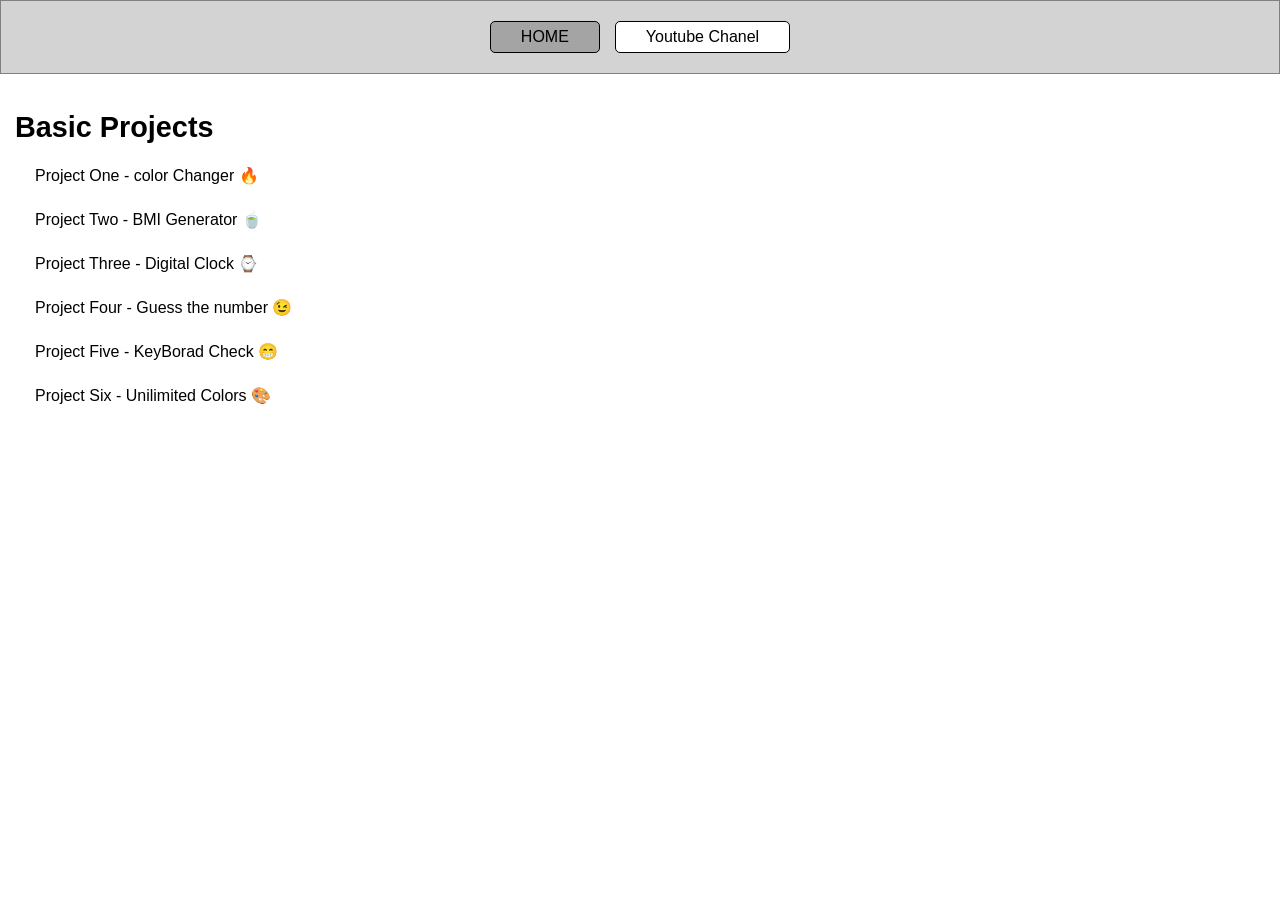
<file: index.html>
<!doctype html>
<html lang="en">
  <head>
    <meta charset="UTF-8" />
    <meta name="viewport" content="width=device-width, initial-scale=1.0" />
    <title>PROJECT HOME</title>
    <link rel="stylesheet" href="./index.css" />
    <link rel="icon" href="#" />
  </head>

  <body>
    <div class="header">
      <a href="./index.html">HOME</a>
      <a href="./yt/index.html">Youtube Chanel</a>
    </div>
    <div class="heading">
      <h1>Basic Projects</h1>
    </div>
    <div class="all-projects">
      <a href="./project-1/">Project One - color Changer 🔥</a>
      <a href="./project-2/">Project Two - BMI Generator 🍵</a>
      <a href="./project-3/">Project Three - Digital Clock ⌚</a>
      <a href="./project-4/">Project Four - Guess the number 😉</a>
      <a href="./project-5/">Project Five - KeyBorad Check 😁</a>
      <a href="./project-6/">Project Six - Unilimited Colors 🎨</a>
    </div>
  </body>
</html>
</file>
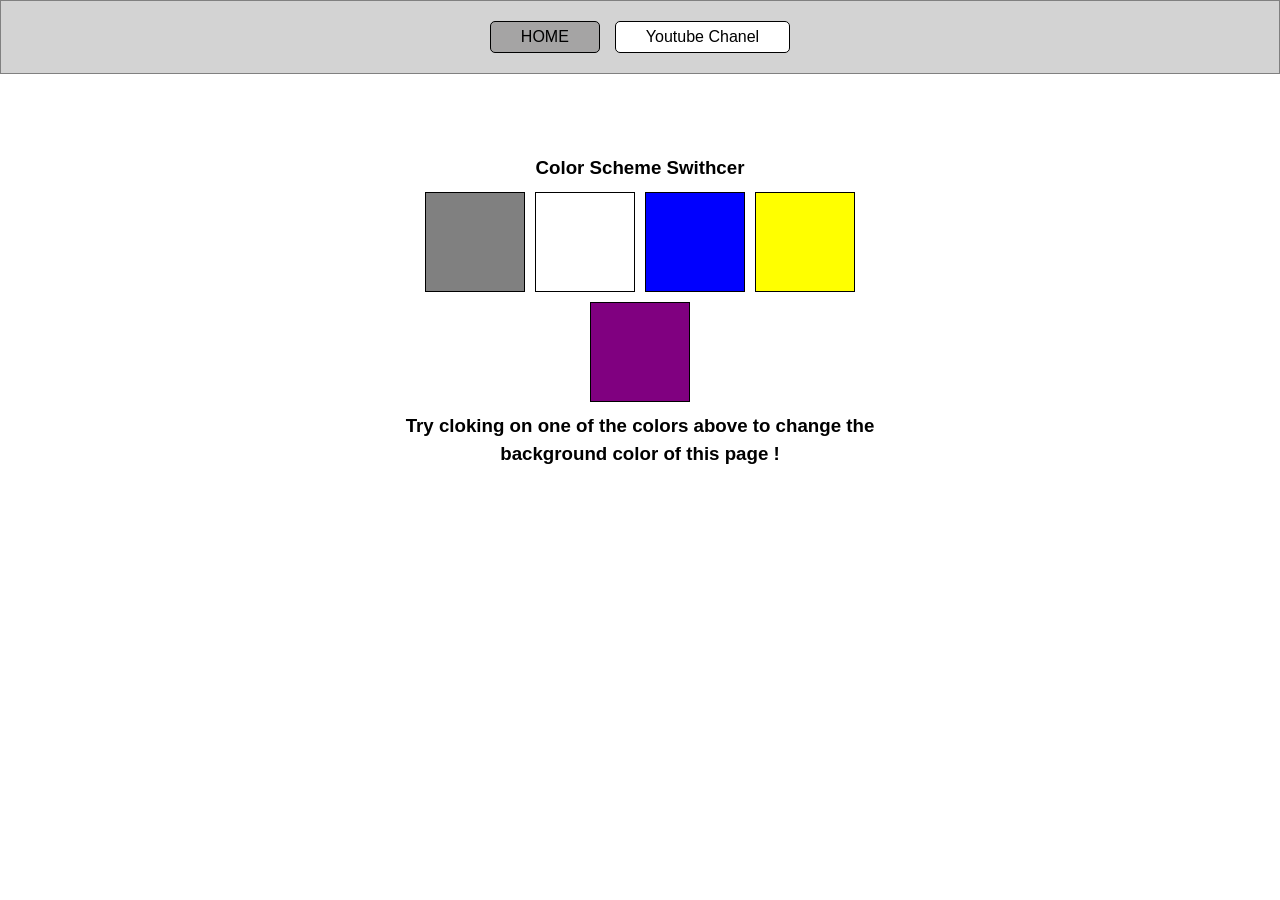
<file: project-1/index.html>
<!DOCTYPE html>
<html lang="en">

<head>
  <meta charset="UTF-8">
  <meta name="viewport" content="width=device-width, initial-scale=1.0">
  <title>PROJECT HOME</title>
  <link rel="stylesheet" href="../index.css">
  <link rel="stylesheet" href="1.css">
  <link rel="icon" href="#">
</head>

<body>

  <div class="header">
    <a href="../index.html">HOME</a>
    <a href="../yt/">Youtube Chanel</a>
  </div>
 <div class="container">
  <h3>Color Scheme Swithcer</h3>
  <div class="color-boxes">
    <button class="button" id="grey"></button>
    <button class="button" id="white"></button>
    <button class="button" id="blue"></button>
    <button class="button" id="yellow"></button>
    <button class="button" id="purple"></button>
  </div>
  <h3>Try cloking on one of the colors above to change the background color of this page !</h3>
 </div>

  </body>
<script src="1.js"></script>
</html>
</file>
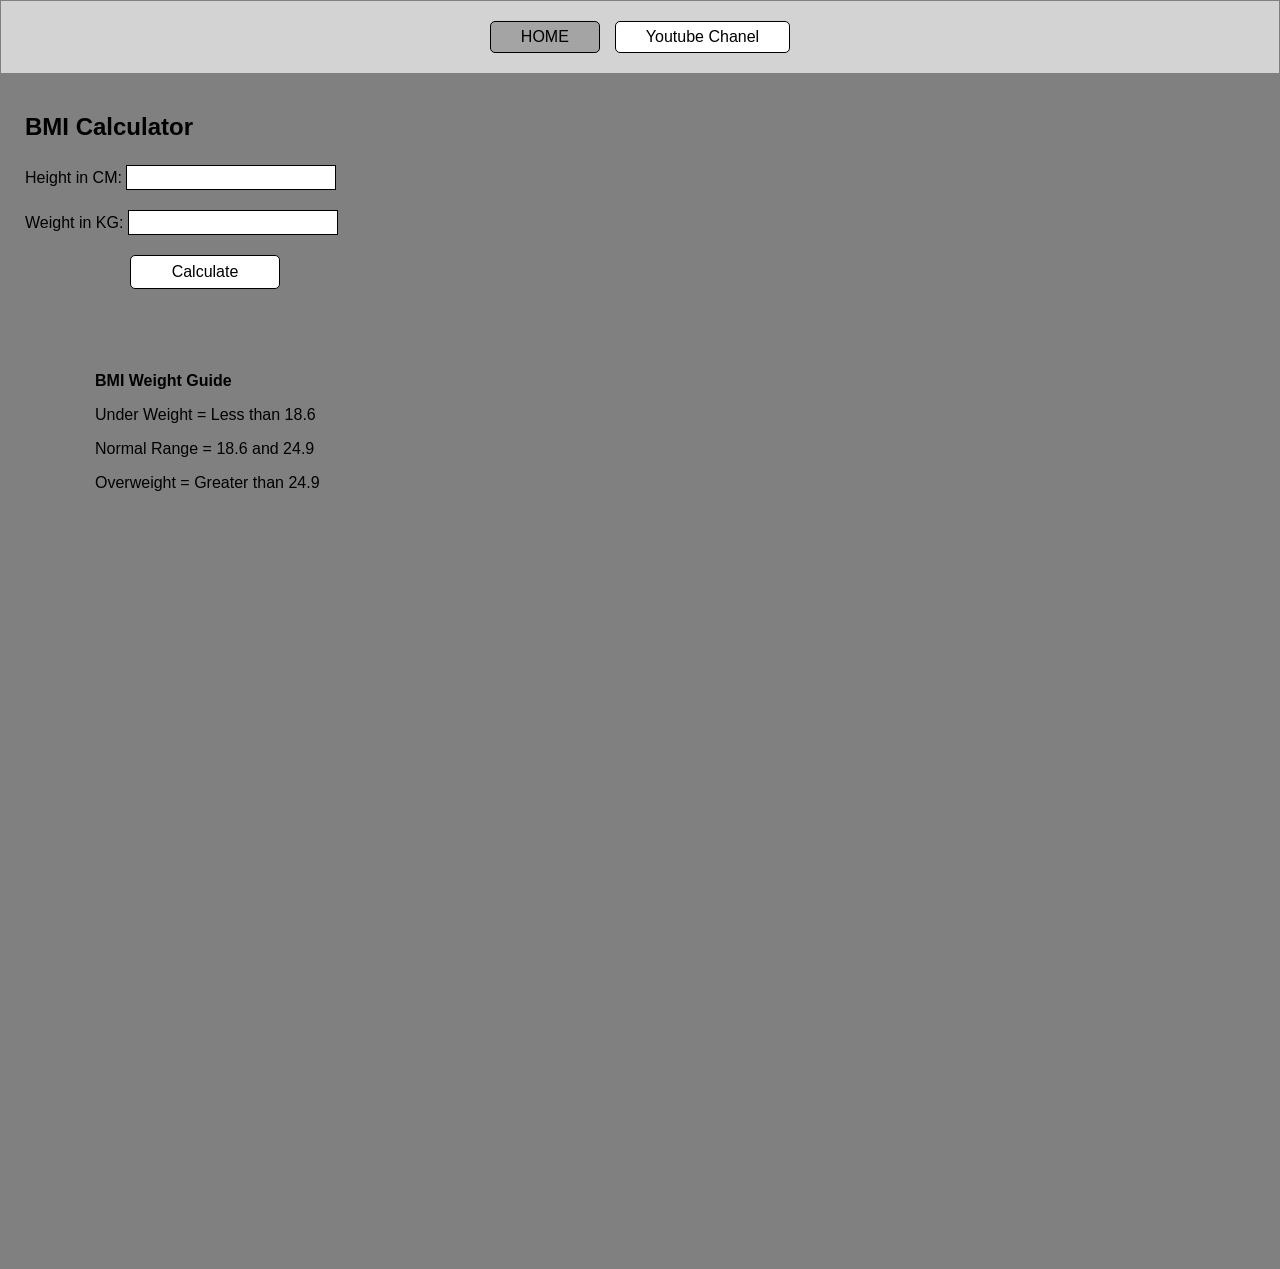
<file: project-2/index.html>
<!DOCTYPE html>
<html lang="en">

<head>
  <meta charset="UTF-8">
  <meta name="viewport" content="width=device-width, initial-scale=1.0">
  <title>PROJECT HOME</title>
  <link rel="stylesheet" href="../index.css">
  <link rel="stylesheet" href="2.css">
  <link rel="icon" href="#">
</head>

<body>

  <div class="header">
    <a href="../index.html">HOME</a>
    <a href="../yt/">Youtube Chanel</a>
  </div>
  <form class="container">
    <h2>BMI Calculator</h2>
    <div class="input">
      <label for="height">Height in CM:</label>
      <input type="text" name="height" id="height" class="height-value">
    </div>
    <div class="input">
      <label for="weight">Weight in KG:</label>
      <input type="text" name="weight" id="weight" class="weight-value">
    </div>
    <input type="submit" value="Calculate" class="submit-btn">
  </form>
  <div class="result"></div>
  <div class="guide">
    <h4>BMI Weight Guide</h4>
    <p>Under Weight = Less than 18.6</p>
    <p>Normal Range = 18.6 and 24.9</p>
    <p>Overweight = Greater than 24.9</p>
  </div>

</body>
<script src="2.js"></script>

</html>
</file>
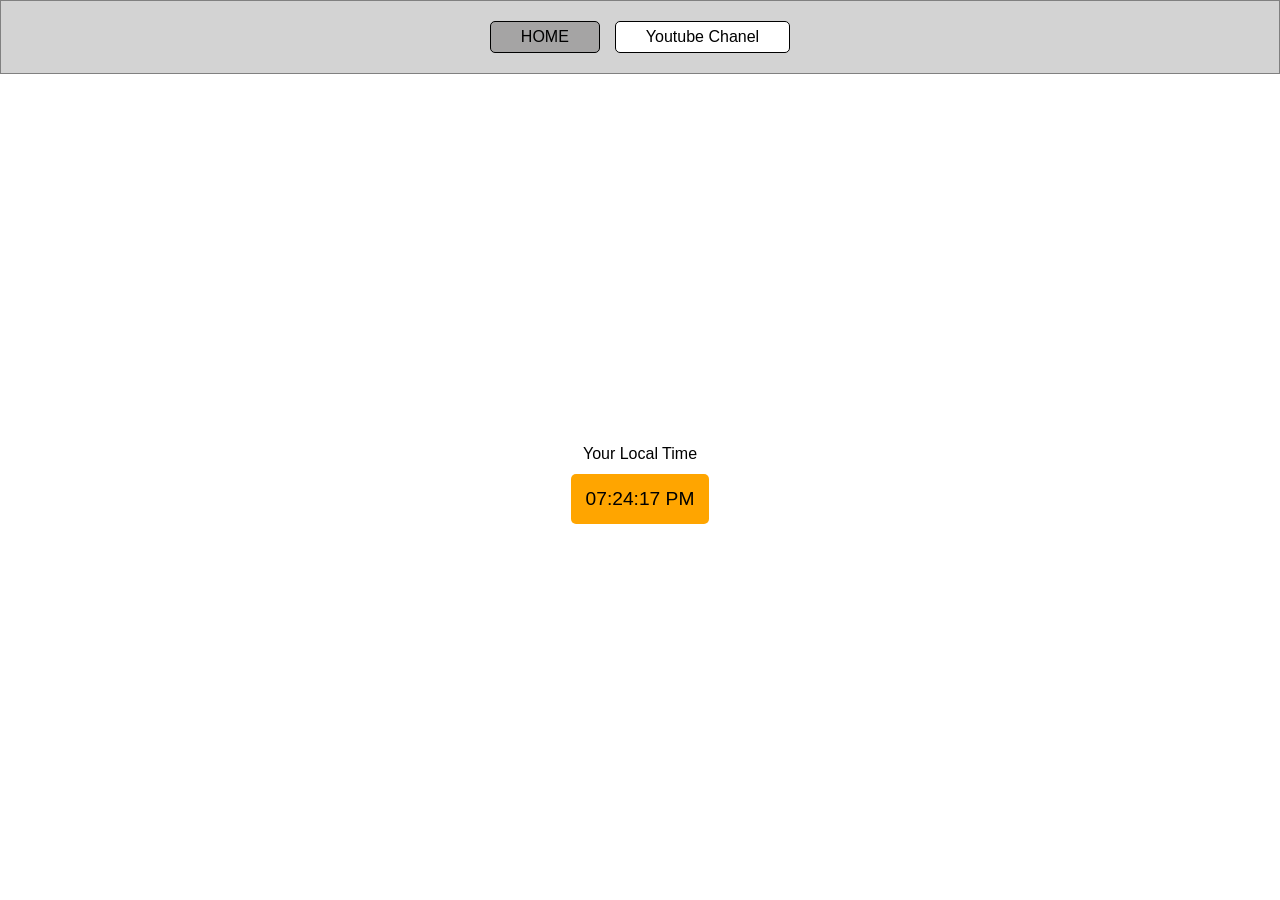
<file: project-3/index.html>
<!DOCTYPE html>
<html lang="en">

<head>
  <meta charset="UTF-8">
  <meta name="viewport" content="width=device-width, initial-scale=1.0">
  <title>PROJECT HOME</title>
  <link rel="stylesheet" href="../index.css">
  <link rel="stylesheet" href="3.css">
  <link rel="icon" href="#">
</head>

<body>

  <div class="header">
    <a href="../index.html">HOME</a>
    <a href="../yt/">Youtube Chanel</a>
  </div>
  <div class="container">
    <p>Your Local Time</p>
    <div class="clock">..Loading</div>
  </div>

</body>
<script src="3.js"></script>

</html>
</file>
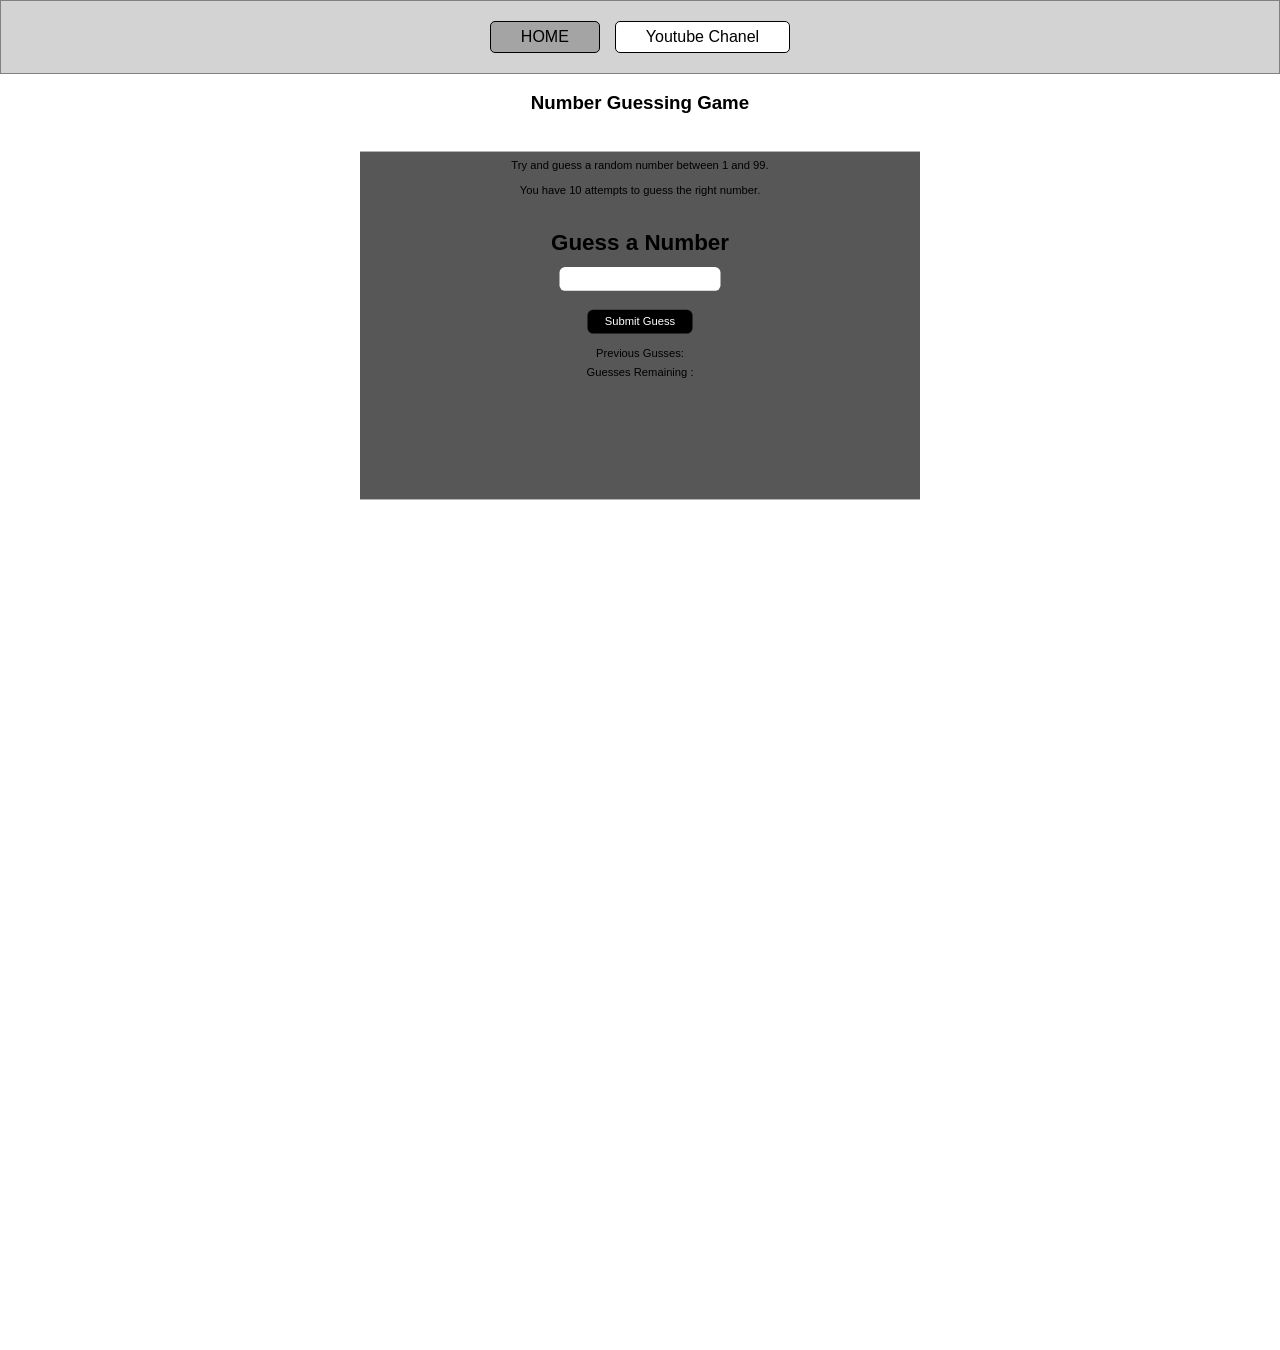
<file: project-4/index.html>
<!DOCTYPE html>
<html lang="en">

<head>
  <meta charset="UTF-8">
  <meta name="viewport" content="width=device-width, initial-scale=1.0">
  <title>PROJECT HOME</title>
  <link rel="stylesheet" href="../index.css">
  <link rel="stylesheet" href="4.css">
  <link rel="icon" href="#">
</head>

<body>

  <div class="header">
    <a href="../index.html">HOME</a>
    <a href="../yt/">Youtube Chanel</a>
  </div>
  <h3>Number Guessing Game</h3>
  <div class="container">
    <p>Try and guess a random number between 1 and 99.</p>
    <p>You have 10 attempts to guess the right number.</p>
    <h1>Guess a Number</h1>
    <input type="text" name="" id="number" maxlength="2" autofocus>
    <button id ="submit">Submit Guess</button>
    <div>Previous Gusses: <span class="prevGuess"></span></div>
    <p>Guesses Remaining : <span class="guessRemai"></span></p>
    <p class="result"></p>
  </div>
</body>
<script src="4.js"></script>

</html>
</file>
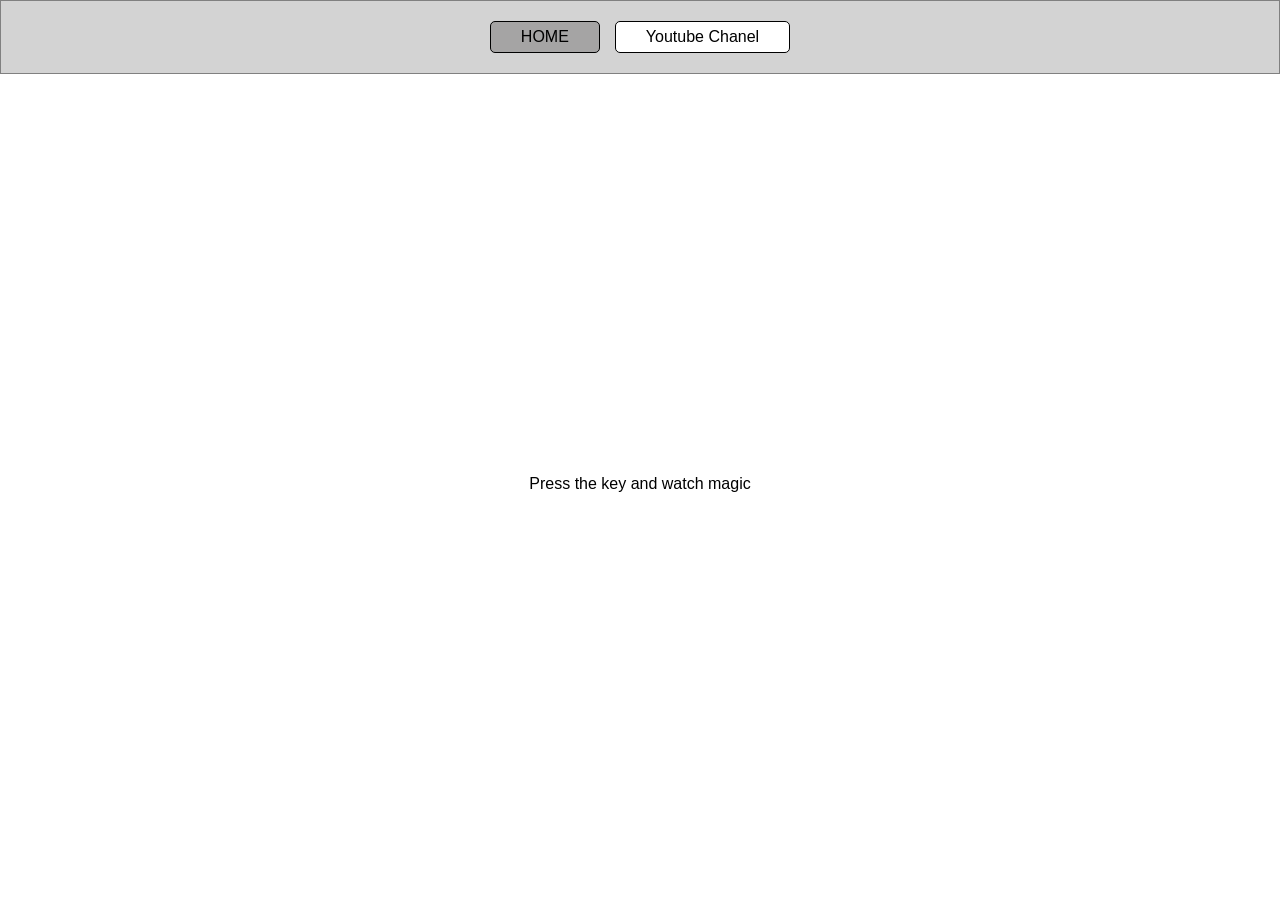
<file: project-5/index.html>
<!DOCTYPE html>
<html lang="en">

<head>
  <meta charset="UTF-8">
  <meta name="viewport" content="width=device-width, initial-scale=1.0">
  <title>PROJECT HOME</title>
  <link rel="stylesheet" href="../index.css">
  <link rel="stylesheet" href="5.css">
  <link rel="icon" href="#">
</head>

<body>

  <div class="header">
    <a href="../index.html">HOME</a>
    <a href="../yt/">Youtube Chanel</a>
  </div>
  <div class="container">
    <div class="test"></div>
    <div class="type">Press the key and watch magic</div>
  </div>

  </body>
<script src="5.js"></script>
</html>
</file>
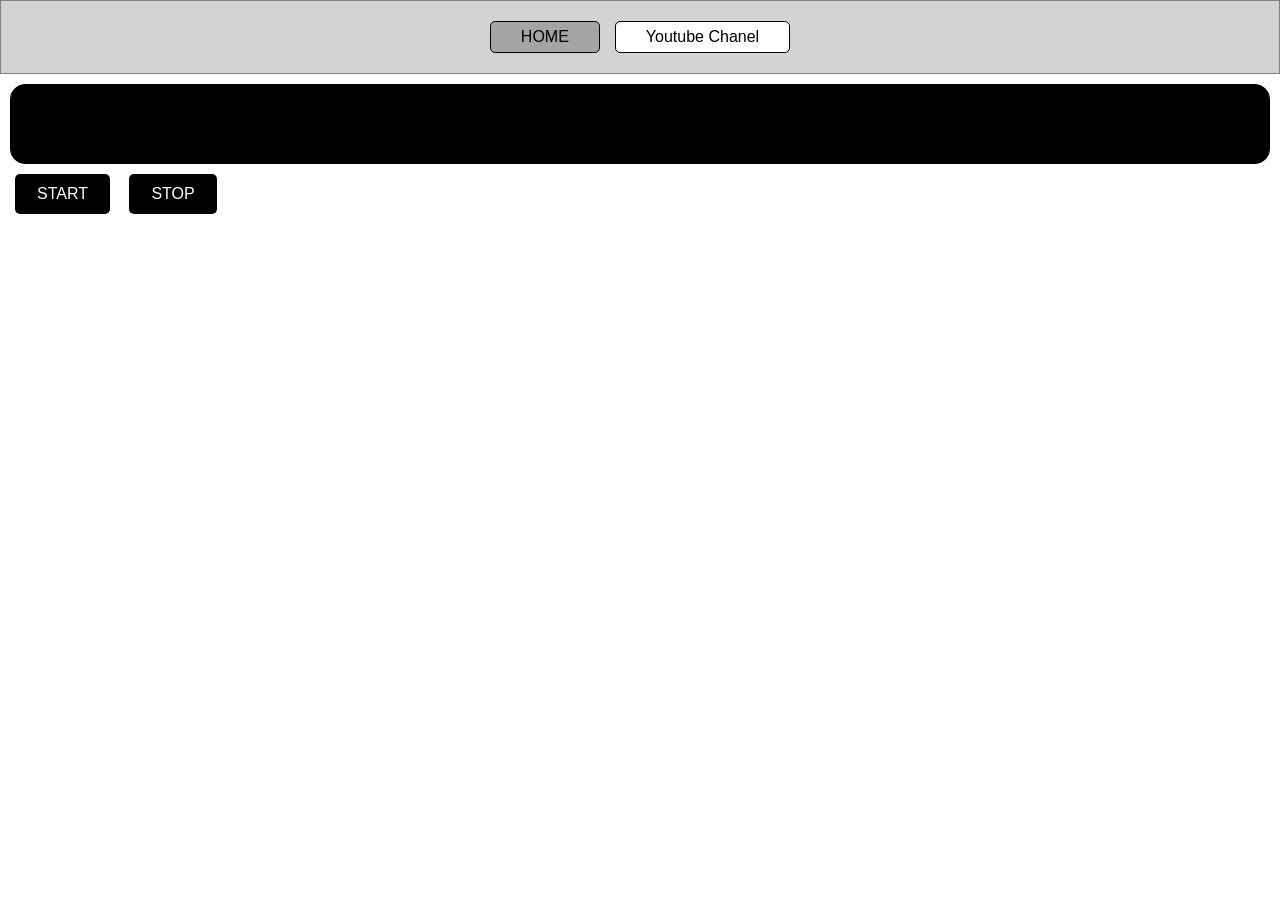
<file: project-6/index.html>
<!DOCTYPE html>
<html lang="en">

<head>
  <meta charset="UTF-8">
  <meta name="viewport" content="width=device-width, initial-scale=1.0">
  <title>PROJECT HOME</title>
  <link rel="stylesheet" href="../index.css">
  <link rel="stylesheet" href="6.css">
  <link rel="icon" href="#">
</head>

<body>

  <div class="header">
    <a href="../index.html">HOME</a>
    <a href="../yt/">Youtube Chanel</a>
  </div>
  <div class="headings">
    <h1>Start should change the Background Color every SECOND !</h1>
  </div>
  <button class="start">START</button>
  <button class="stop">STOP</button>

  </body>
<script src="6.js"></script>
</html>
</file>
<file: index.css>
/* #region RESET */
*,
*::before,
*::after {
  box-sizing: border-box;
  margin: 0;
  padding: 0;
}

html {
  color-scheme: dark light;
}

body {
  min-height: 100vh;
  line-height: 1.5;
  -webkit-font-smoothing: antialiased;
  font-family: Arial, Helvetica, sans-serif;
}

img, picture, svg, video {
  display: block;
  max-width: 100%;
}

input, button, textarea, select {
  font: inherit;
}

p, h1, h2, h3, h4, h5, h6 {
  overflow-wrap: break-word;
}
/* #endregion */

.header{
  background-color: lightgrey;
  border: 0.3px solid grey;
  padding: 20px 0;
  width: 100%;
  max-width: 2400px;
  margin: auto;
  display: flex;
  justify-content: center;
  align-items: center;
  column-gap: 15px;
}

a{
  text-decoration: none;
}

.header a:first-child{
  background-color: rgba(145, 143, 143, 0.687);
  color: #000;
  padding: 3px 30px;
  border: 1px solid black;
  border-radius: 5px;
}

.header a:nth-child(2){
  background-color: #fff;
  color: #000;
  padding: 3px 30px;
  border: 1px solid black;
  border-radius: 5px;
}

.heading{
  padding: 32px 0 10px 15px;
  font-size: 0.9rem;
}

.all-projects{
  display: flex;
  justify-content: center;
  flex-direction: column;
  width: 100%;
  padding: 0 15px;
  row-gap: 10px;
}

.all-projects a{
  background-color: white;
  color: black;
  padding: 5px 20px;
  border-radius: 5px;
}

/* YT */

.container-yt{
  width: 300px;
  height: 400px;
  margin: auto;
}

.container-yt img{
  width: 100%;
  height: 100%;
  object-fit: contain;
}
</file>
<file: project-1/1.css>
/* #region RESET */
*,
*::before,
*::after {
  box-sizing: border-box;
  margin: 0;
  padding: 0;
}

body {
  min-height: 100vh;
  line-height: 1.5;
  -webkit-font-smoothing: antialiased;
  background-color: white;
}

img, picture, svg, video {
  display: block;
  max-width: 100%;
}

input, button, textarea, select {
  font: inherit;
}

p, h1, h2, h3, h4, h5, h6 {
  overflow-wrap: break-word;
}
/* #endregion */

.container{
  display: flex;
  justify-content: center;
  align-items: center;
  flex-direction: column;
  row-gap: 10px;
  max-width: 500px;
  margin: auto;
  margin-top: 80px;
}

h3{
  color: black;
  text-align: center;
}

.color-boxes{
  display: flex;
  justify-content: center;
  align-items: center;
  flex-wrap: wrap;
  gap: 10px;
}

.color-boxes button{
  width: 100px;
  height: 100px;
  border: 1.5px solid black;
  outline: none;
  cursor: pointer;
}

.color-boxes button:nth-child(1){
  background-color: grey;
}
.color-boxes button:nth-child(2){
  background-color: white;
}
.color-boxes button:nth-child(3){
  background-color: blue;
}
.color-boxes button:nth-child(4){
  background-color: yellow;
}
.color-boxes button:nth-child(5){
  background-color: purple;
}
</file>
<file: project-2/2.css>
body{
  background-color: grey;
  color: black;
}

.container{
  display: flex;
  justify-content: center;
  flex-direction: column;
  row-gap: 20px;
  padding: 35px 25px 0 25px;
}

.container > input{
  max-width: 150px;
  padding: 4px 12px;
  border-radius: 5px;
  outline: none;
  border: 1.5px solid black;
  cursor: pointer;
  margin-left: 105px;
  color: black;
  background-color: white;
}

.input > input{
  background-color: white;
  border: 1px solid black;
  outline: none;
  color: black;
  padding: 4px;
  height: 25px;
}

.guide{
  display: flex;
  flex-direction: column;
  row-gap: 10px;
  margin-left: 95px;
  height: 100vh;
}

.result{
  display: flex;
  justify-content: center;
  flex-direction: column;
  height: 80px;
  font-size: 1.3rem;
  color: white;
  margin-left: 95px;
}
</file>
<file: project-3/3.css>
.container{
  display: flex;
  justify-content: center;
  align-items: center;
  flex-direction: column;
  width: 100%;
  height: 90vh;
}
.container p{
  padding: 8px 0;
}

.container .clock{
  display: flex;
  justify-content: center;
  align-items: center;
  background-color: orange;
  height: 50px;
  border-radius: 5px;
  padding: 5px 15px;
  font-size: 1.2rem;
  color: black;
  transition: all 250ms ease-in;
}
</file>
<file: project-4/4.css>
body {
  height: 150vh;
}

h3 {
  display: flex;
  justify-content: center;
  align-items: center;
  padding: 15px 0;
}

.container {
  background-color: rgb(87, 87, 87);
  display: flex;
  align-items: center;
  text-align: center;
  flex-direction: column;
  row-gap: 12px;
  padding: 8px;
  scale: 0.7;
  max-width: 800px;
  margin: auto;
  margin-top: -55px;
}

h1 {
  padding: 25px 0 0 0;
}

#number {
  background-color: white;
  border-radius: 8px;
  outline: none;
  border: none;
  padding: 5px 15px;
  font-size: 1rem;
  color: black;
  margin-bottom: 15px;
}

#submit {
  background-color: black;
  border-radius: 8px;
  outline: none;
  border: none;
  padding: 5px 25px;
  font-size: 1rem;
  color: #fff;
  cursor: pointer;
  margin-bottom: 5px;
}

.prevGuess {
  margin-bottom: -10px;
  display: flex;
  justify-content: center;
  align-items: center;
  flex-wrap: wrap;
  gap: 5px;
}

.prevGuess>li {
  list-style: none;
}

.result {
  height: 150px;
  display: flex;
  justify-content: center;
  align-items: center;
  flex-direction: column;
  row-gap: 8px;
  padding: 25px 50px;
  max-width: 100%;
  text-align: center;
  transition: all 10ms ease-in;
}

.active {
  border: 2px solid black;
  background-color: dodgerblue;
  border-radius: 15px;
}

.wrong {
  background-color: rgba(196, 45, 45, 0.838);
  color: black;
  border: 2px solid black;
  padding: 5px 15px;
  border-radius: 10px;
}

.win {
  background-color: green;
  padding: 5px 15px;
  border-radius: 10px;
}

.reveal {
  background-color: lightgreen;
  border: 2px solid black;
  color: black;
  padding: 5px 15px;
  border-radius: 10px;
}

.hint{
  background-color: lightyellow;
  color: black;
  display: flex;
  justify-content: center;
  align-items: center;
  border-radius: 8px;
  border: 2px solid black;
  padding: 5px 25px;
}

.startOver{
  background-color: lightcoral;
  color: black;
  display: flex;
  justify-content: center;
  align-items: center;
  border-radius: 8px;
  border: 2px solid black;
  padding: 2px 15px;
  cursor: pointer;
}
</file>
<file: project-5/5.css>
.container {
  width: 100%;
  height: 90vh;
  display: flex;
  justify-content: center;
  align-items: center;
  flex-direction: column;
  row-gap: 10px;
}

.test-js {
  background-color: lightblue;
  color: black;
  font-family: Arial, Helvetica, sans-serif;
  border-radius: 5px;
  padding: 8px 15px;
  transition: all 150ms ease-out;
}

table {
  width: 100%;
  margin-left: auto;
  margin-right: auto;
  border-collapse: collapse;
}

th,
td {
  border: 1px solid black;
  width: 100%;
  padding: 10px;
  text-align: center;
}
</file>
<file: project-6/6.css>
.headings{
  padding: 15px;
  display: flex;
  justify-content: center;
  align-items: center;
  text-align: center;
  border: 1px solid black;
  margin: 10px;
  border-radius: 15px;
  background-color: black;
}

button{
  padding: 8px 22px;
  background-color: black;
  color: white;
  border: none;
  outline: none;
  border-radius: 5px;
  margin-left: 15px;
  cursor: pointer;
  transition: all 150ms ease-in-out;
}

button:hover{
  background-color: rgb(83, 83, 83);
}
</file>
